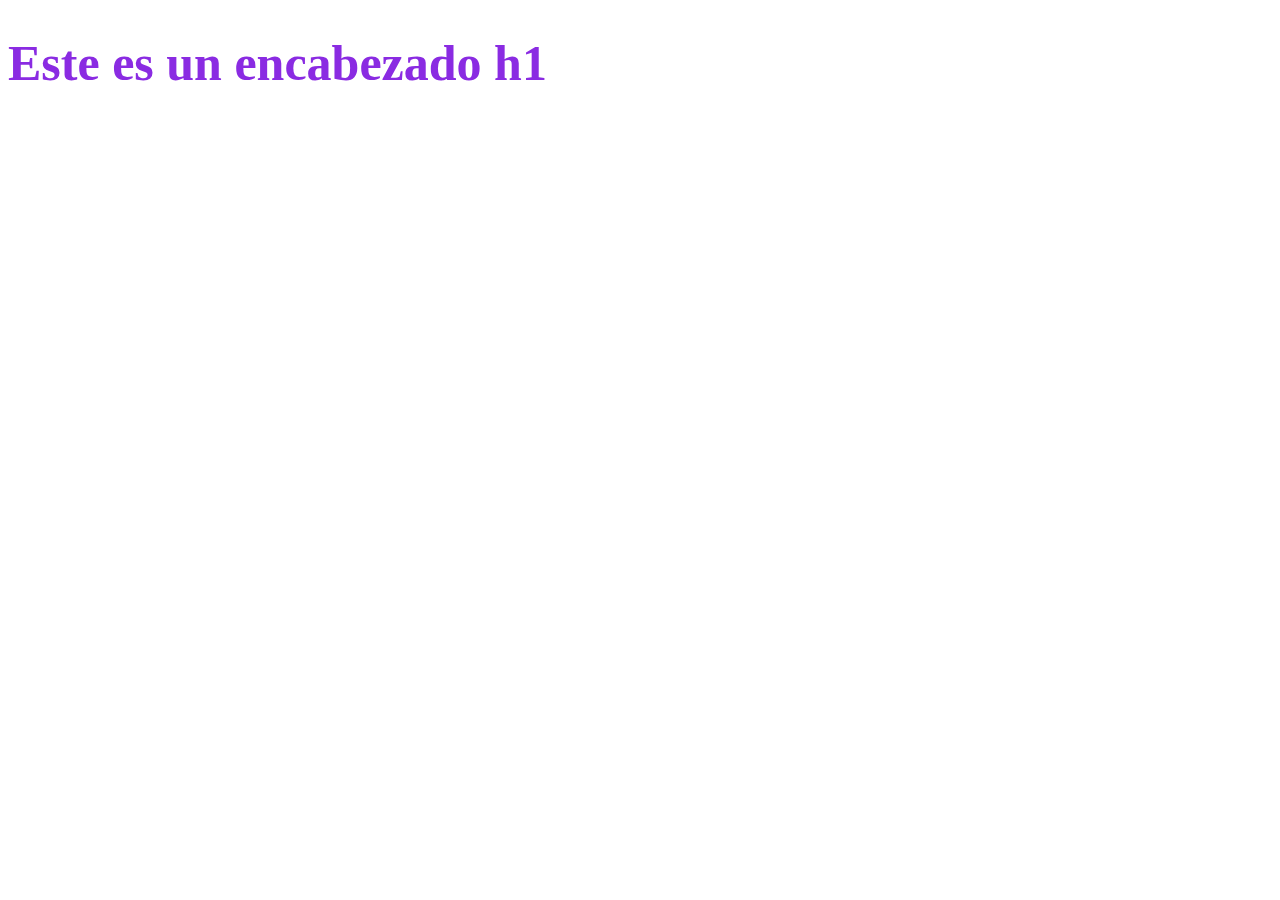
<file: 2 CSS/index.html>
<!DOCTYPE html>
<html lang="en">
<head>
    <meta charset="UTF-8">
    <meta name="viewport" content="width=device-width, initial-scale=1.0">
    <meta http-equiv="X-UA-Compatible" content="ie=edge">
    <title>Index</title>
    <!--style>
        h1{
            color:blueviolet;
            font-size: 50px;
        }
    </style-->
    <link rel="stylesheet" href="estilos.css">
</head>
<body>
    <!----h1>Este es un encabezado h1</h1-->

    <!--h1 style="color:blue; font-size: 30px;">Este es otro encabezado h1</h1-->

    <h1>Este es un encabezado h1</h1>
</body>
</html>
</file>
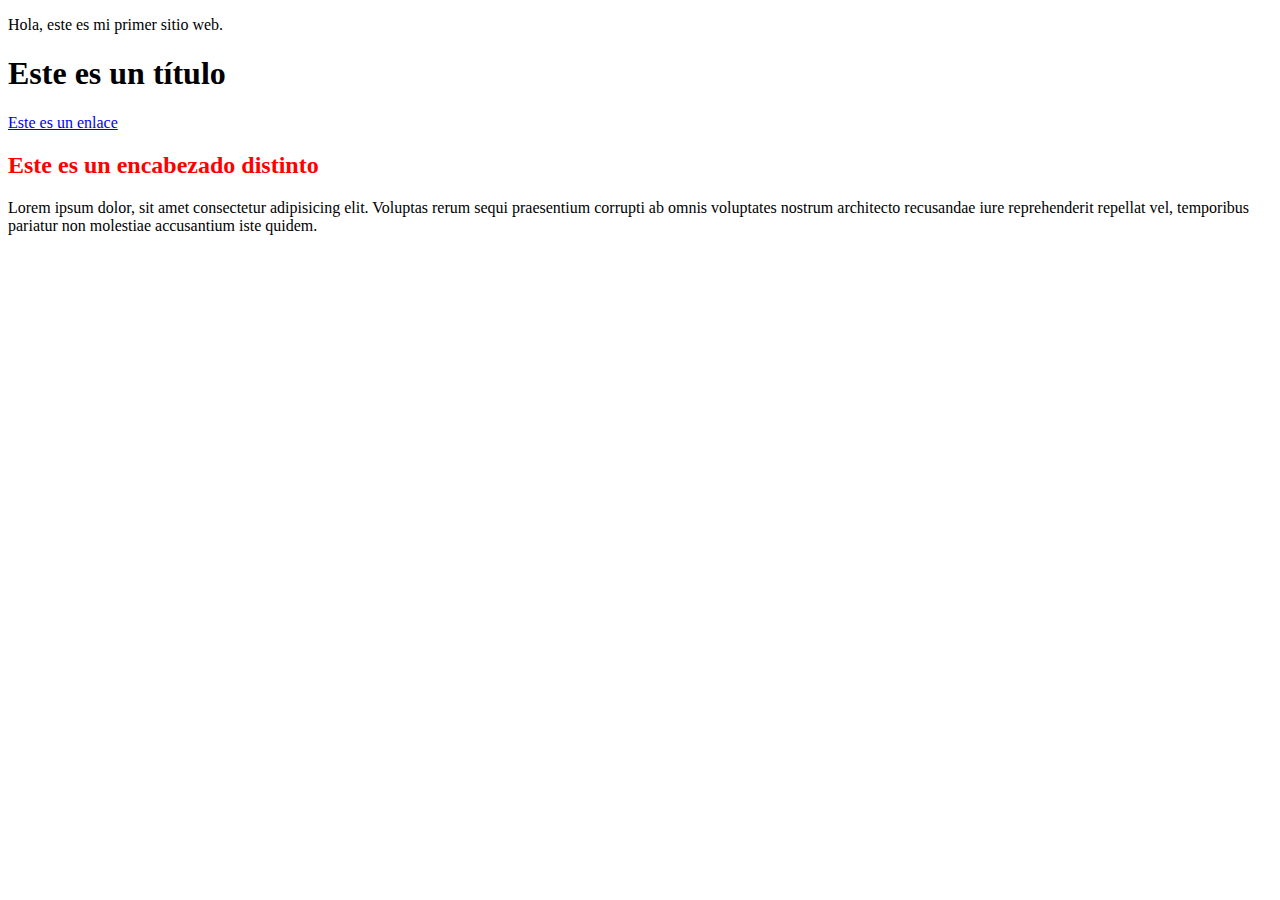
<file: Proyecto 1/index.html>
<!DOCTYPE html>
<html lang="en">
<head>
    <meta charset="UTF-8">
    <meta name="viewport" content="width=device-width, initial-scale=1.0">
    <meta http-equiv="X-UA-Compatible" content="ie=edge">
    <title>Titulo sitio Web</title>
    <link rel="stylesheet" href="css/estilos.css">
</head>
<body>
    <p>Hola, este es mi primer sitio web.</p>
    <h1>Este es un título</h1>
    <a href="#">Este es un enlace</a>
    <div>
        <h2>Este es un encabezado distinto</h2>
        <p>Lorem ipsum dolor, sit amet consectetur adipisicing elit. Voluptas rerum sequi praesentium corrupti ab omnis voluptates nostrum architecto recusandae iure reprehenderit repellat vel, temporibus pariatur non molestiae accusantium iste quidem.</p>
    </div>
</body>
</html>
</file>
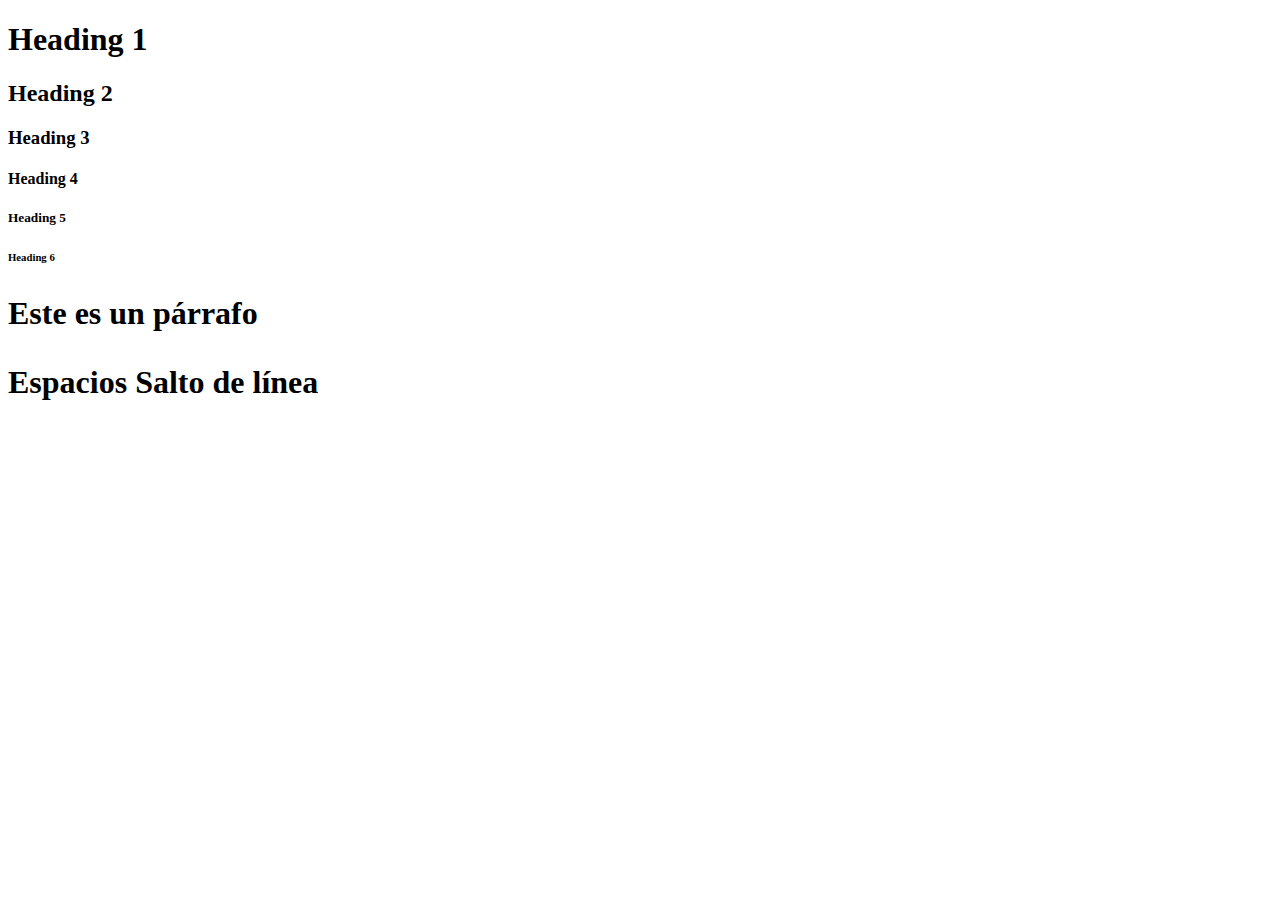
<file: 1 HTML/1-1-Encabezados.html>
<!DOCTYPE html>
<html lang="en">
<head>
    <meta charset="UTF-8">
    <meta name="viewport" content="width=device-width, initial-scale=1.0">
    <meta http-equiv="X-UA-Compatible" content="ie=edge">
    <title>Document</title>
</head>
<body>
    <h1>Heading 1</h1>
    <h2>Heading 2</h2>
    <h3>Heading 3</h3>
    <h4>Heading 4</h4>
    <h5>Heading 5</h5>
    <h6>Heading 6</h6>

    <h1>
        <p>Este es un párrafo</p>Espacios
        Salto de línea
    </h1>
</body>
</html>
</file>
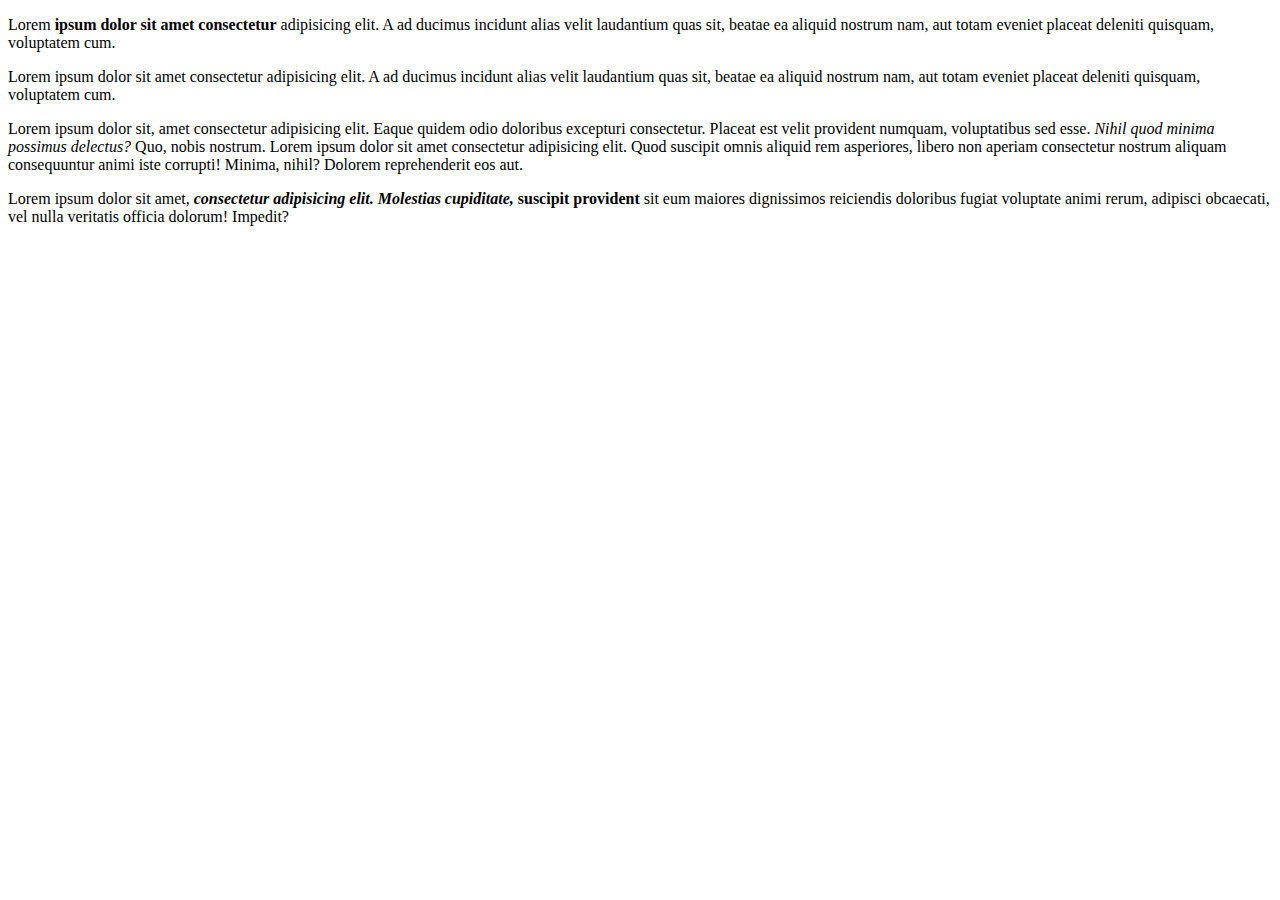
<file: 1 HTML/1-2-Parrafos.html>
<!DOCTYPE html>
<html lang="en">
<head>
    <meta charset="UTF-8">
    <meta name="viewport" content="width=device-width, initial-scale=1.0">
    <meta http-equiv="X-UA-Compatible" content="ie=edge">
    <title>Document</title>
</head>
<body>
    <p>Lorem <b>ipsum dolor sit amet consectetur</b> adipisicing elit. A ad ducimus incidunt alias velit laudantium quas sit, beatae ea aliquid nostrum nam, aut totam eveniet placeat deleniti quisquam, voluptatem cum.</p>
    <p>Lorem ipsum dolor sit amet consectetur adipisicing elit. A ad ducimus incidunt alias velit laudantium quas sit, beatae ea aliquid nostrum nam, aut totam eveniet placeat deleniti quisquam, voluptatem cum.</p>
    Lorem ipsum dolor sit, amet consectetur adipisicing elit. Eaque quidem odio doloribus excepturi consectetur. Placeat est velit provident numquam, voluptatibus sed esse. <i>Nihil quod minima possimus delectus?</i> Quo, nobis nostrum.
    Lorem ipsum dolor sit amet consectetur adipisicing elit. Quod suscipit omnis aliquid rem asperiores, libero non aperiam consectetur nostrum aliquam consequuntur animi iste corrupti! Minima, nihil? Dolorem reprehenderit eos aut.

    <p>Lorem ipsum dolor sit amet, 
        <b>
            <i>
                consectetur adipisicing elit. Molestias cupiditate, 
            </i>suscipit provident 
        </b>sit eum maiores dignissimos reiciendis doloribus fugiat voluptate animi rerum, adipisci obcaecati, vel nulla veritatis officia dolorum! Impedit?</p>
</body>
</html>
</file>
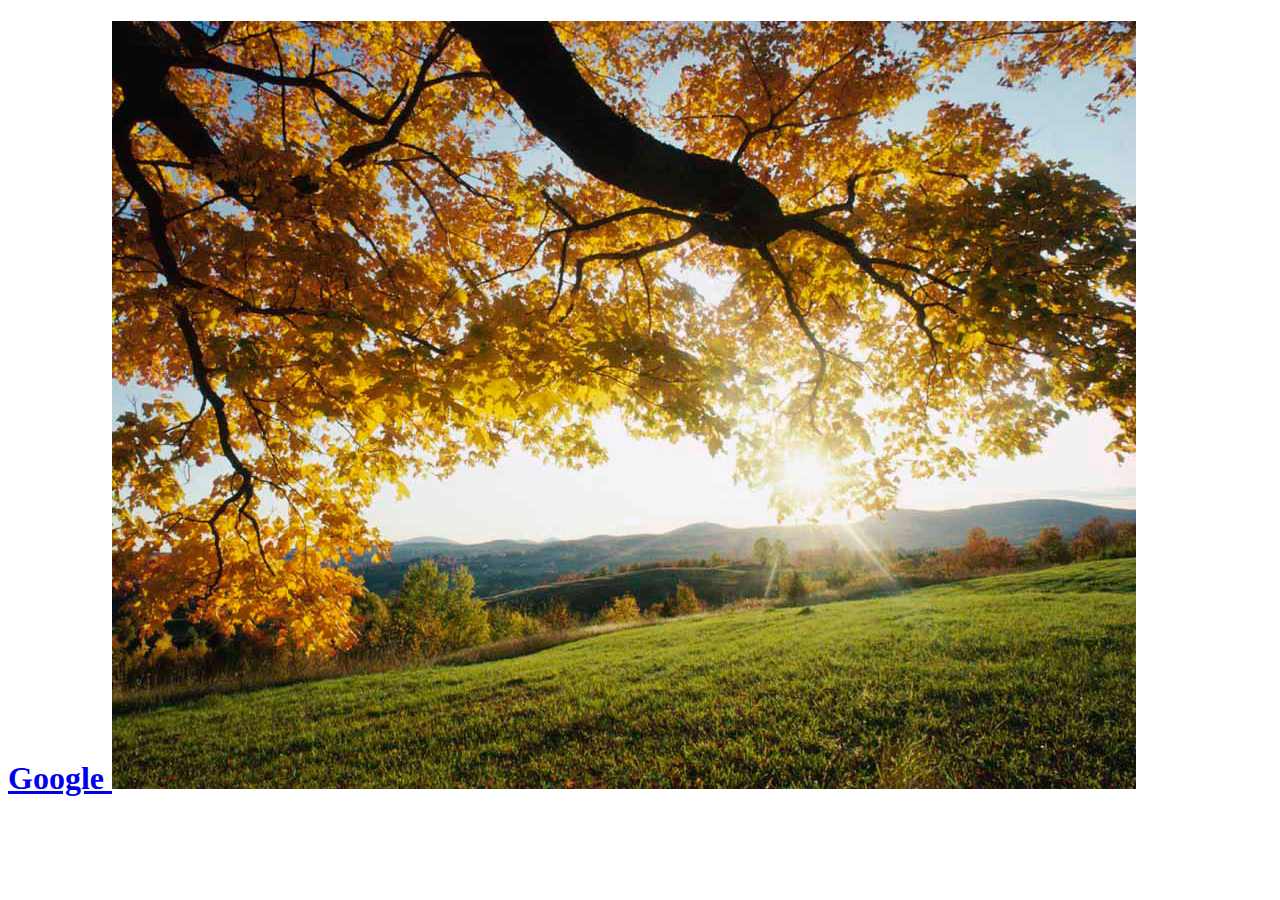
<file: 1 HTML/1-3-Atributos.html>
<!DOCTYPE html>
<html lang="en">
<head>
    <meta charset="UTF-8">
    <meta name="viewport" content="width=device-width, initial-scale=1.0">
    <meta http-equiv="X-UA-Compatible" content="ie=edge">
    <title>Document</title>
</head>
<body>
    <h1>
        <a href="https://www.google.com/">
            Google
        </a>
        <img src="1.jpg" alt="Texto alternativo">
    </h1>
</body>
</html>
</file>
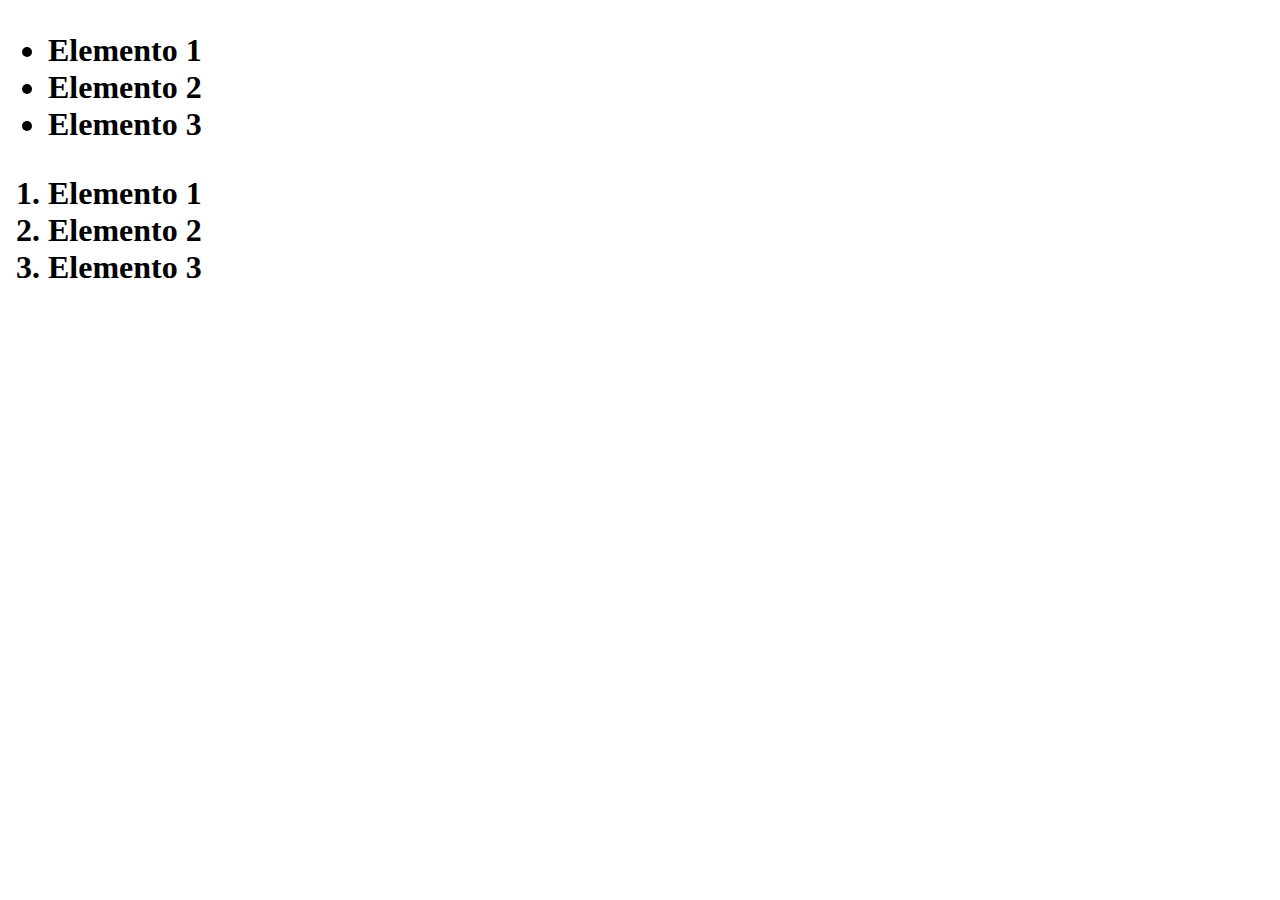
<file: 1 HTML/1-4-Listas.html>
<!DOCTYPE html>
<html lang="en">
<head>
    <meta charset="UTF-8">
    <meta name="viewport" content="width=device-width, initial-scale=1.0">
    <meta http-equiv="X-UA-Compatible" content="ie=edge">
    <title>Document</title>
</head>
<body>
    <h1>
        <!-- Esta es una lista desordenada (ul) -->
        <ul>
            <li>Elemento 1</li>
            <li>Elemento 2</li>
            <li>Elemento 3</li>
        </ul>
        <!-- Esta es una lista ordenada (ol) -->
        <ol>
            <li>Elemento 1</li>
            <li>Elemento 2</li>
            <li>Elemento 3</li>
        </ol>
    </h1>
</body>
</html>
</file>
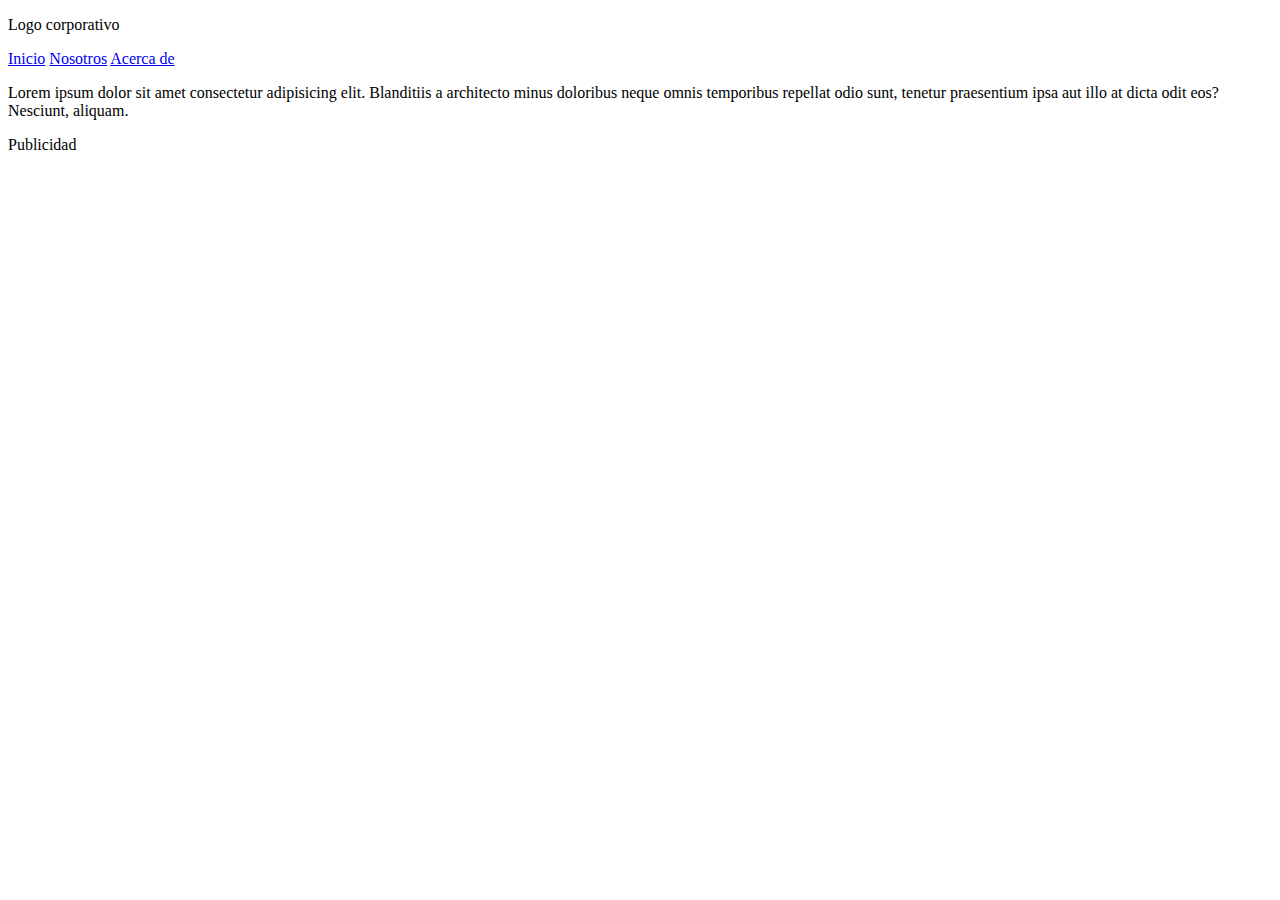
<file: 1 HTML/1-5-Semantica.html>
<!DOCTYPE html>
<html lang="en">
<head>
    <meta charset="UTF-8">
    <meta name="viewport" content="width=device-width, initial-scale=1.0">
    <meta http-equiv="X-UA-Compatible" content="ie=edge">
    <title>Semantica</title>
</head>
<body>
    <header>
        <p>Logo corporativo</p>
    </header>
    <nav>
        <a href="#">Inicio</a>
        <a href="#">Nosotros</a>
        <a href="#">Acerca de</a>
    </nav>
    <section>
        <p>Lorem ipsum dolor sit amet consectetur adipisicing elit. Blanditiis a architecto minus doloribus neque omnis temporibus repellat odio sunt, tenetur praesentium ipsa aut illo at dicta odit eos? Nesciunt, aliquam.</p>
    </section>
    <aside>
        <p>Publicidad</p>
    </aside>
</body>
</html>
</file>
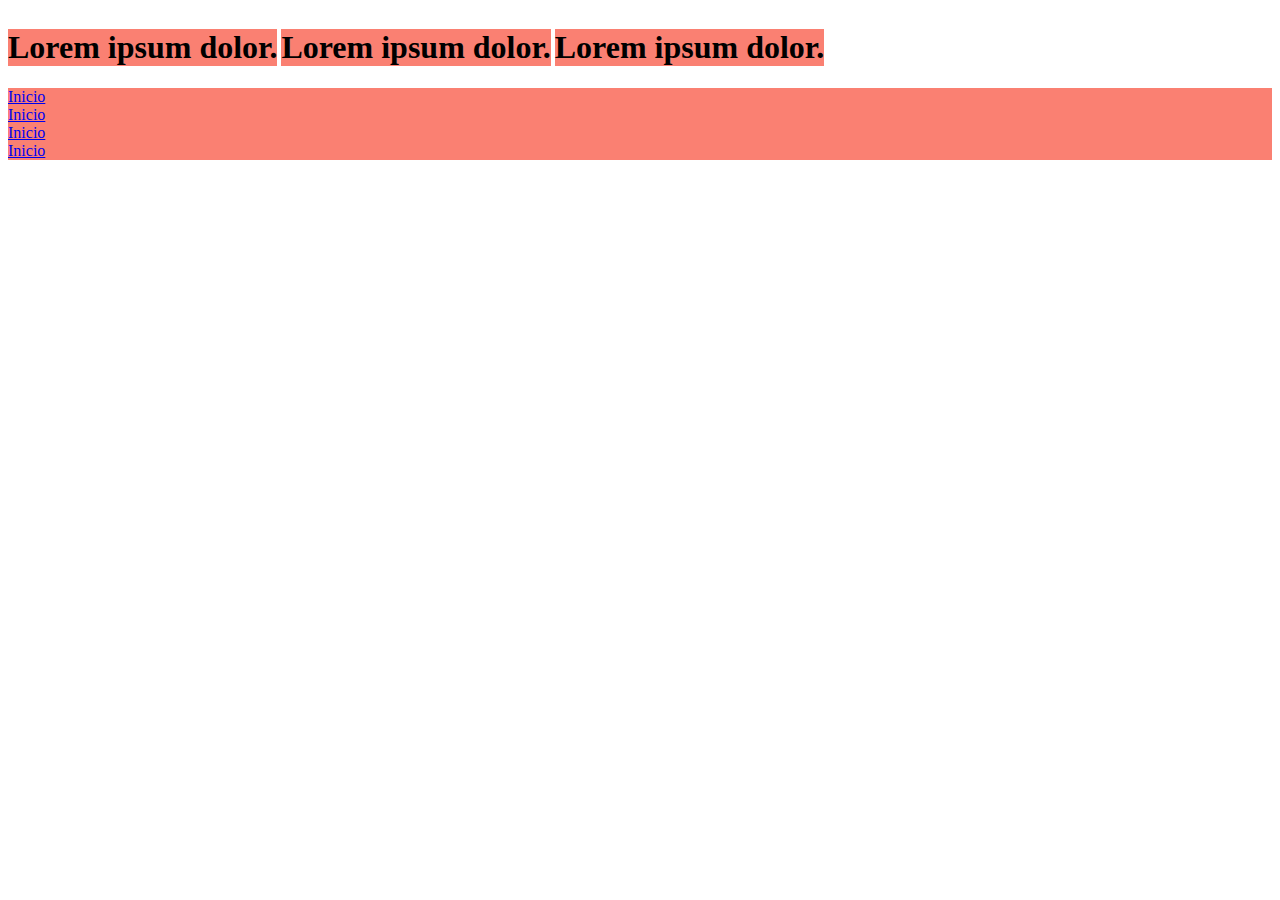
<file: 2 CSS/bloques.html>
<!DOCTYPE html>
<html lang="en">
<head>
    <meta charset="UTF-8">
    <meta name="viewport" content="width=device-width, initial-scale=1.0">
    <meta http-equiv="X-UA-Compatible" content="ie=edge">
    <link rel="stylesheet" href="bloques.css">
    <title>Bloques</title>
</head>
<body>
    <h1>Lorem ipsum dolor.</h1>
    <h1>Lorem ipsum dolor.</h1>
    <h1>Lorem ipsum dolor.</h1>
    <div>
        <a href="#">Inicio</a>
        <a href="#">Inicio</a>
        <a href="#">Inicio</a>
        <a href="#">Inicio</a>
    </div>
</body>
</html>
</file>
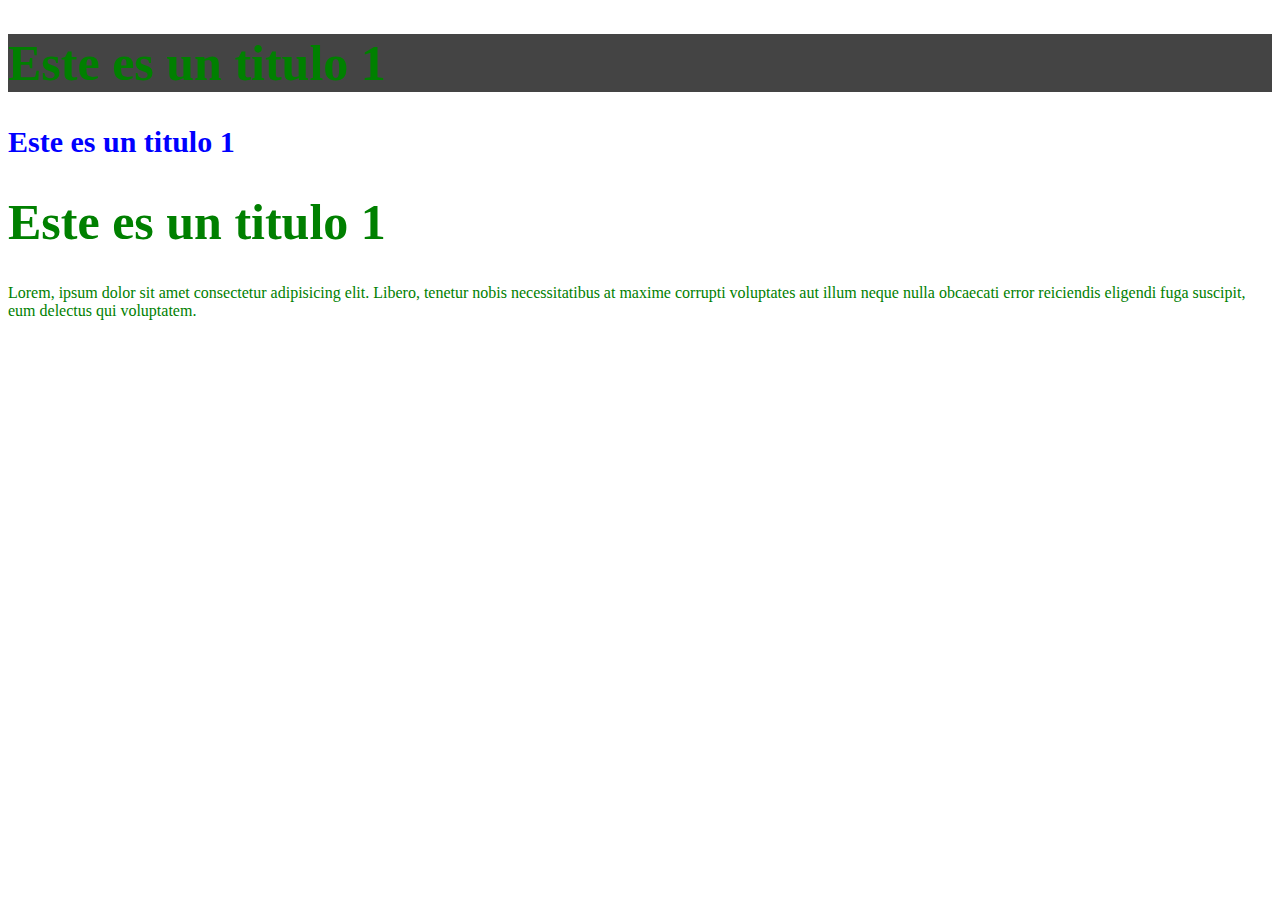
<file: 2 CSS/clases.html>
<!DOCTYPE html>
<html lang="en">
<head>
    <meta charset="UTF-8">
    <meta name="viewport" content="width=device-width, initial-scale=1.0">
    <meta http-equiv="X-UA-Compatible" content="ie=edge">
    <title>Clases</title>
    <link rel="stylesheet" href="estilos.css">
</head>
<body>
    <h1 class="azul fondo">Este es un titulo 1</h1>
    <h1 id="unico">Este es un titulo 1</h1>
    <h1 class="azul">Este es un titulo 1</h1>
    <p class="azul">Lorem, ipsum dolor sit amet consectetur adipisicing elit. Libero, tenetur nobis necessitatibus at maxime corrupti voluptates aut illum neque nulla obcaecati error reiciendis eligendi fuga suscipit, eum delectus qui voluptatem.</p>
</body>
</html>
</file>
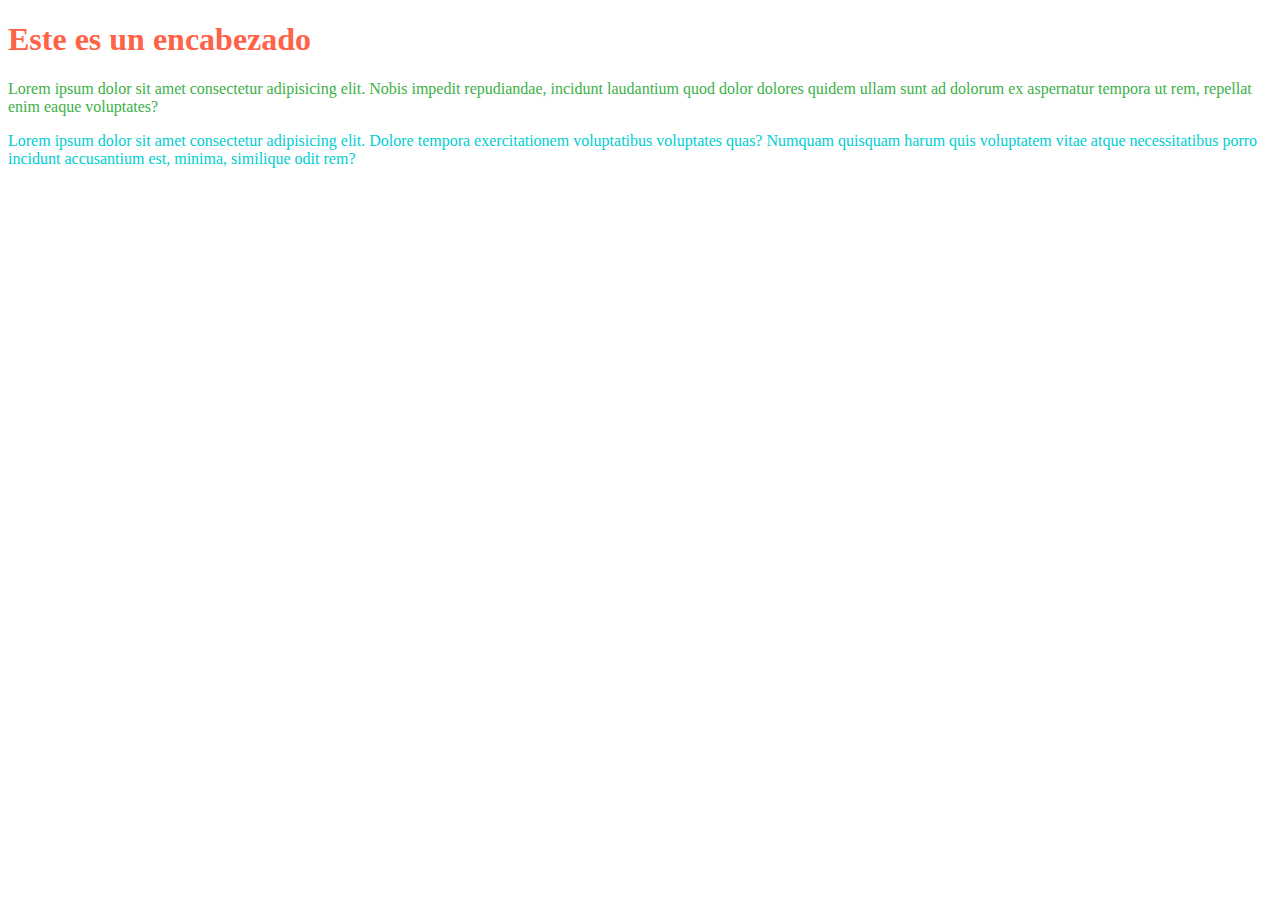
<file: 2 CSS/colores.html>
<!DOCTYPE html>
<html lang="en">
<head>
    <meta charset="UTF-8">
    <meta name="viewport" content="width=device-width, initial-scale=1.0">
    <meta http-equiv="X-UA-Compatible" content="ie=edge">
    <title>Colores</title>
    <link rel="stylesheet" href="colores.css">
</head>
<body>
    <h1 class="color">Este es un encabezado</h1>
    <p class="verde">Lorem ipsum dolor sit amet consectetur adipisicing elit. Nobis impedit repudiandae, incidunt laudantium quod dolor dolores quidem ullam sunt ad dolorum ex aspernatur tempora ut rem, repellat enim eaque voluptates?</p>
    <p class="celeste">Lorem ipsum dolor sit amet consectetur adipisicing elit. Dolore tempora exercitationem voluptatibus voluptates quas? Numquam quisquam harum quis voluptatem vitae atque necessitatibus porro incidunt accusantium est, minima, similique odit rem?</p>
</body>
</html>
</file>
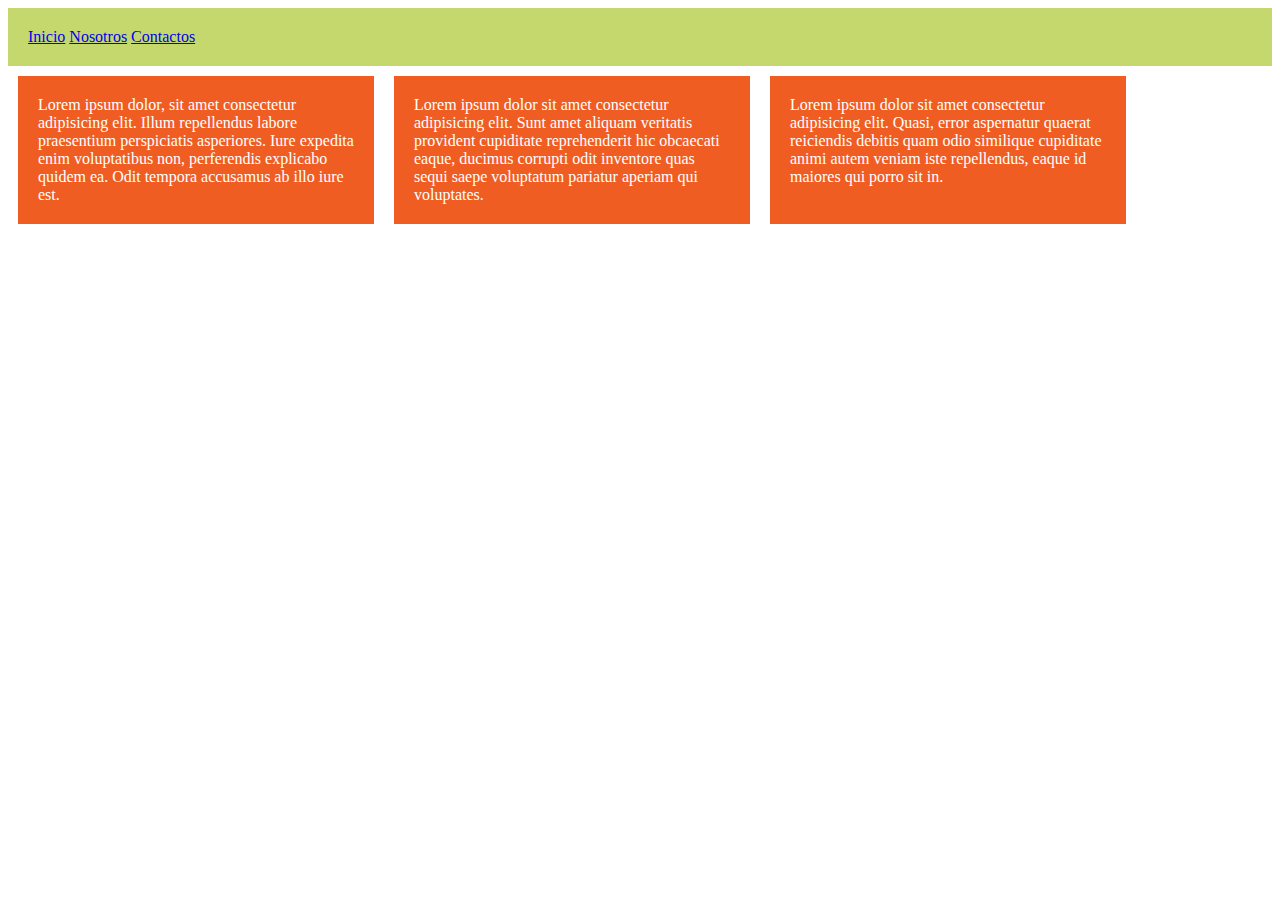
<file: 2 CSS/columnas.html>
<!DOCTYPE html>
<html lang="en">
<head>
    <meta charset="UTF-8">
    <meta name="viewport" content="width=device-width, initial-scale=1.0">
    <meta http-equiv="X-UA-Compatible" content="ie=edge">
    <title>Columnas</title>
    <link rel="stylesheet" href="columnas.css">
</head>
<body>
    <nav>
        <a href="#">Inicio</a>
        <a href="#">Nosotros</a>
        <a href="#">Contactos</a>
    </nav>

    <section class="padre">
        <p class="columnas">Lorem ipsum dolor, sit amet consectetur adipisicing elit. Illum repellendus labore praesentium perspiciatis asperiores. Iure expedita enim voluptatibus non, perferendis explicabo quidem ea. Odit tempora accusamus ab illo iure est.</p>
        <p class="columnas">Lorem ipsum dolor sit amet consectetur adipisicing elit. Sunt amet aliquam veritatis provident cupiditate reprehenderit hic obcaecati eaque, ducimus corrupti odit inventore quas sequi saepe voluptatum pariatur aperiam qui voluptates.</p>
        <p class="columnas">Lorem ipsum dolor sit amet consectetur adipisicing elit. Quasi, error aspernatur quaerat reiciendis debitis quam odio similique cupiditate animi autem veniam iste repellendus, eaque id maiores qui porro sit in.</p>
    </section>
</body>
</html>
</file>
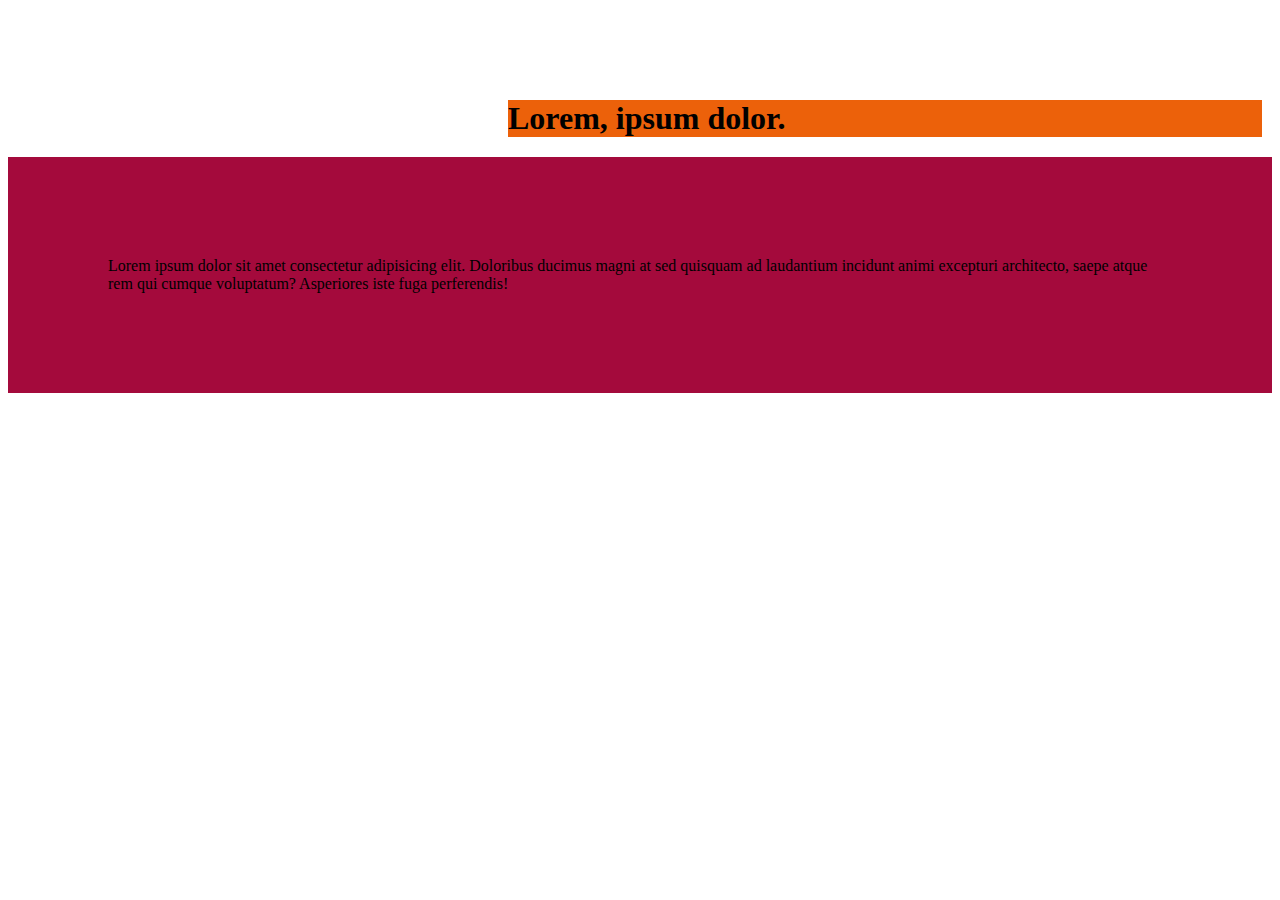
<file: 2 CSS/margenes-padding.html>
<!DOCTYPE html>
<html lang="en">
<head>
    <meta charset="UTF-8">
    <meta name="viewport" content="width=device-width, initial-scale=1.0">
    <meta http-equiv="X-UA-Compatible" content="ie=edge">
    <title>Margenes Padding</title>
    <link rel="stylesheet" href="margenes-padding.css">
</head>
<body>
    <h1>Lorem, ipsum dolor.</h1>

    <p>Lorem ipsum dolor sit amet consectetur adipisicing elit. Doloribus ducimus magni at sed quisquam ad laudantium incidunt animi excepturi architecto, saepe atque rem qui cumque voluptatum? Asperiores iste fuga perferendis!</p>
</body>
</html>
</file>
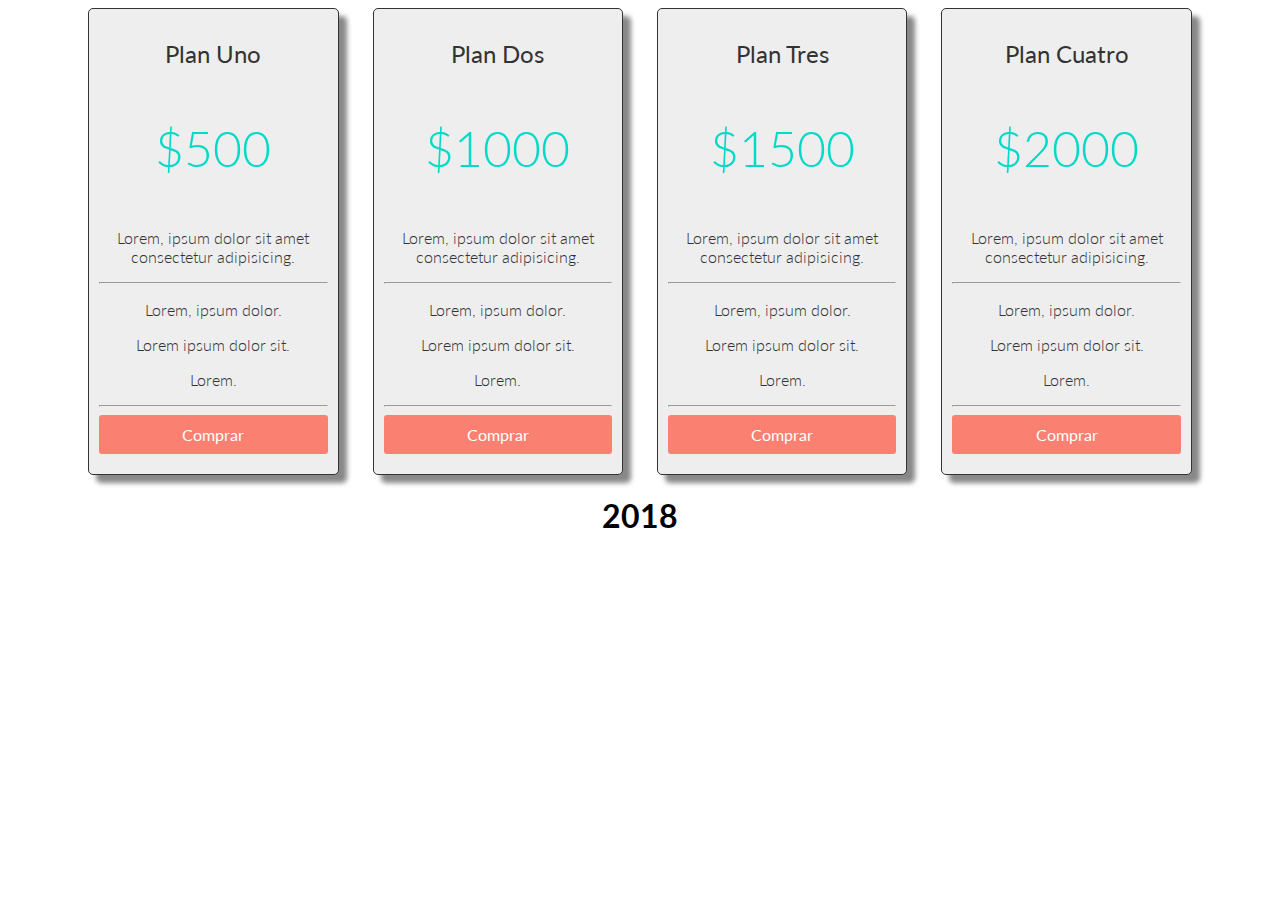
<file: Tabla de precios/tabla-precios.html>
<!DOCTYPE html>
<html lang="en">
<head>
    <meta charset="UTF-8">
    <meta name="viewport" content="width=device-width, initial-scale=1.0">
    <meta http-equiv="X-UA-Compatible" content="ie=edge">
    <title>Tabla de precios</title>
    <link rel="stylesheet" href="https://fonts.googleapis.com/css?family=Lato:400,700|Thasadith:700" rel="stylesheet">
    <link rel="stylesheet" href="tabla-precios.css">
</head>
<body>
    <section class="container flex text-center">
        <div class="columna">
            <h2>Plan Uno</h2>
            <p class="precio">$500</p>
            <p>Lorem, ipsum dolor sit amet consectetur adipisicing.</p>
            <hr>
            <p>Lorem, ipsum dolor.</p>
            <p>Lorem ipsum dolor sit.</p>
            <p>Lorem.</p>
            <hr>
            <a href="#" class="btn-precio">Comprar</a>
        </div>
        <div class="columna">
            <h2>Plan Dos</h2>
            <p class="precio">$1000</p>
            <p>Lorem, ipsum dolor sit amet consectetur adipisicing.</p>
            <hr>
            <p>Lorem, ipsum dolor.</p>
            <p>Lorem ipsum dolor sit.</p>
            <p>Lorem.</p>
            <hr>
            <a href="#" class="btn-precio">Comprar</a>
        </div>
        <div class="columna">
            <h2>Plan Tres</h2>
            <p class="precio">$1500</p>
            <p>Lorem, ipsum dolor sit amet consectetur adipisicing.</p>
            <hr>
            <p>Lorem, ipsum dolor.</p>
            <p>Lorem ipsum dolor sit.</p>
            <p>Lorem.</p>
            <hr>
            <a href="#" class="btn-precio">Comprar</a>
        </div>
        <div class="columna">
            <h2>Plan Cuatro</h2>
            <p class="precio">$2000</p>
            <p>Lorem, ipsum dolor sit amet consectetur adipisicing.</p>
            <hr>
            <p>Lorem, ipsum dolor.</p>
            <p>Lorem ipsum dolor sit.</p>
            <p>Lorem.</p>
            <hr>
            <a href="#" class="btn-precio">Comprar</a>
        </div>        
    </section>
    <h1 class="text-center">2018</h1>
</body>
</html>
</file>
<file: 2 CSS/estilos.css>
h1{
    color:blueviolet;
    font-size: 50px;
}
#unico{
    color: blue;
    font-size: 30px;
}
.azul{
    color: green;
}
.fondo{
    background: #444;
}
</file>
<file: Proyecto 1/css/estilos.css>
h2{
    color: red;
}
</file>
<file: 2 CSS/bloques.css>
h1{
    background: salmon;
    display: inline-block;
}

a{
    background: salmon;
    display: block;
}
</file>
<file: 2 CSS/colores.css>
.color{
    color: tomato;
}
.verde{
    color: rgb(60, 177, 71);
}
.celeste{
    color: #00CED1;
}
</file>
<file: 2 CSS/columnas.css>
nav{
    background: #c5d86d;
    padding: 20px;
}
.columnas{
    background: #f05d23;
    color: #fff;
    margin: 10px;
    padding: 20px;
    width: 25%;
}
.padre{
    display: flex;
}
</file>
<file: 2 CSS/margenes-padding.css>
h1{
    background: #ec610a;
    /*margin-left: 100px;
    margin-bottom: 200px;*/
    /*margin: 100px;*/
    /*margin: 200px 100px;*/
    margin: 100px 10px 20px 500px;
}
p{
    background: #a40a3c;
    padding: 100px;
}
</file>
<file: Tabla de precios/tabla-precios.css>
body{
    font-family: 'Lato', sans-serif;
}

h2{
    font-weight: 400;
}

p{
    font-weight: 300;
}

.container{
    /*Cálculo automático del margen, se centrea.*/
    margin: 0 auto;
    width: 90%;    
}

.flex{
    display: flex;
    flex-wrap: wrap;
}

.text-center{
    text-align: center;
}

.columna{
    background: rgb(238, 238, 238);
    color: #333333;
    border: 1px solid #333333;
    margin: 0 auto;
    padding: 10px;
    border-radius: 5px;
    box-shadow: 8px 8px 5px #888888;
    width: 22%;
    box-sizing: border-box;
}

.precio{
    font-size: 50px;
    color: #00dac7;
}

.btn-precio{
    background: salmon;    
    border-radius: 3px;
    color: #ffffff;
    display: block;
    padding: 10px;
    text-decoration: none;
    margin-bottom: 10px;
}

.btn-precio:hover{
    background: rgb(250, 93, 75);
}

@media(max-width: 1070px){
    .columna{
        width: 45%;
        margin-bottom: 10px;
    }
}

@media(max-width: 600px){
    .columna{
        width: 100%;
        margin-bottom: 10px;
    }
}
</file>
